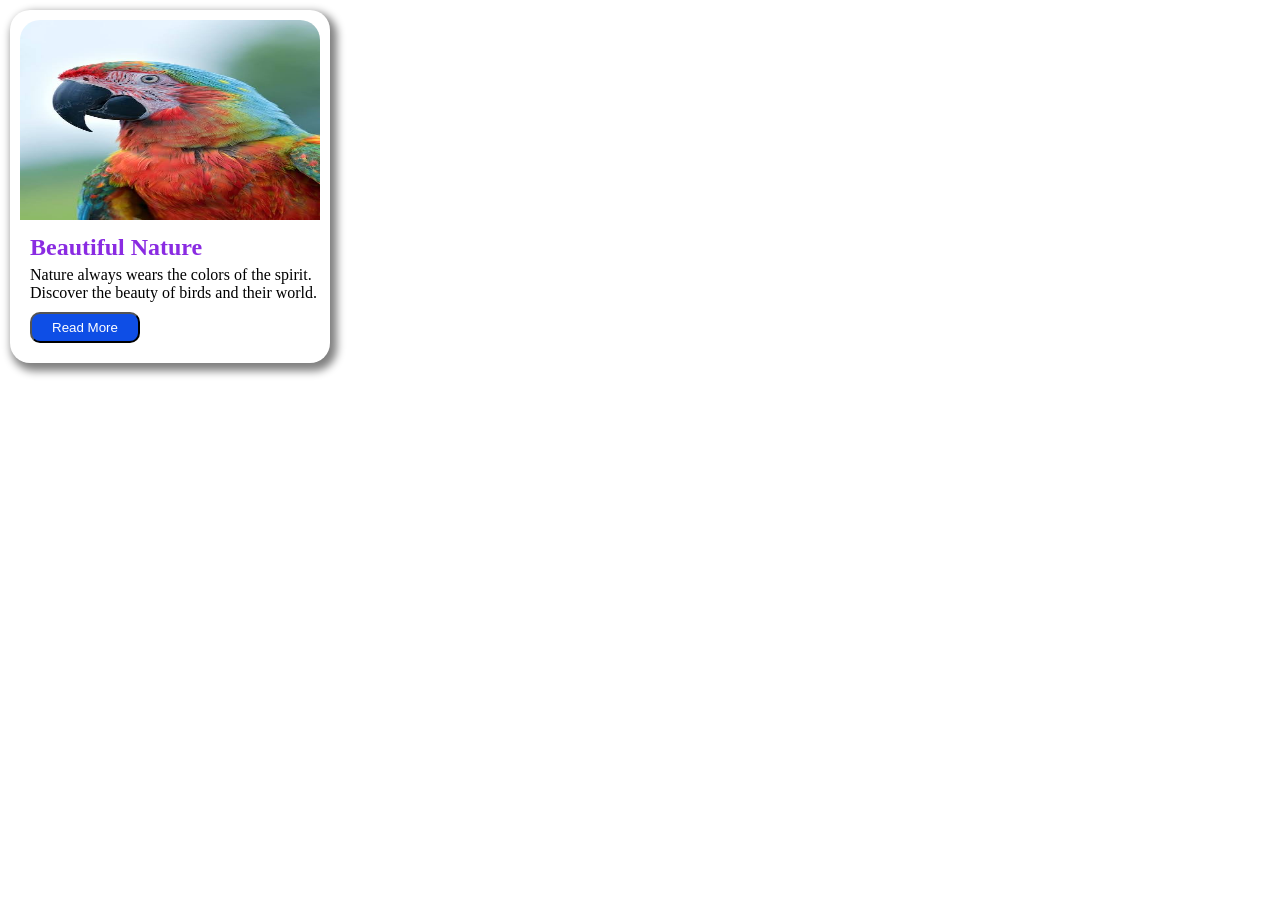
<file: Task1/index.html>
<!DOCTYPE html>
<html lang="en">

<head>
    <meta charset="UTF-8">
    <meta name="viewport" content="width=device-width, initial-scale=1.0">
    <title>Task 1</title>
    <link rel="stylesheet" href="./style.css">
</head>

<body>
    <div class="card">
        <img src="bird.jpg" alt="bird">
        <h2>Beautiful Nature</h2>
        <p>Nature always wears the colors of the spirit.<br> Discover the beauty of birds and their world.
        </p>
        <button>Read More</button>


    </div>
</body>

</html>
</file>
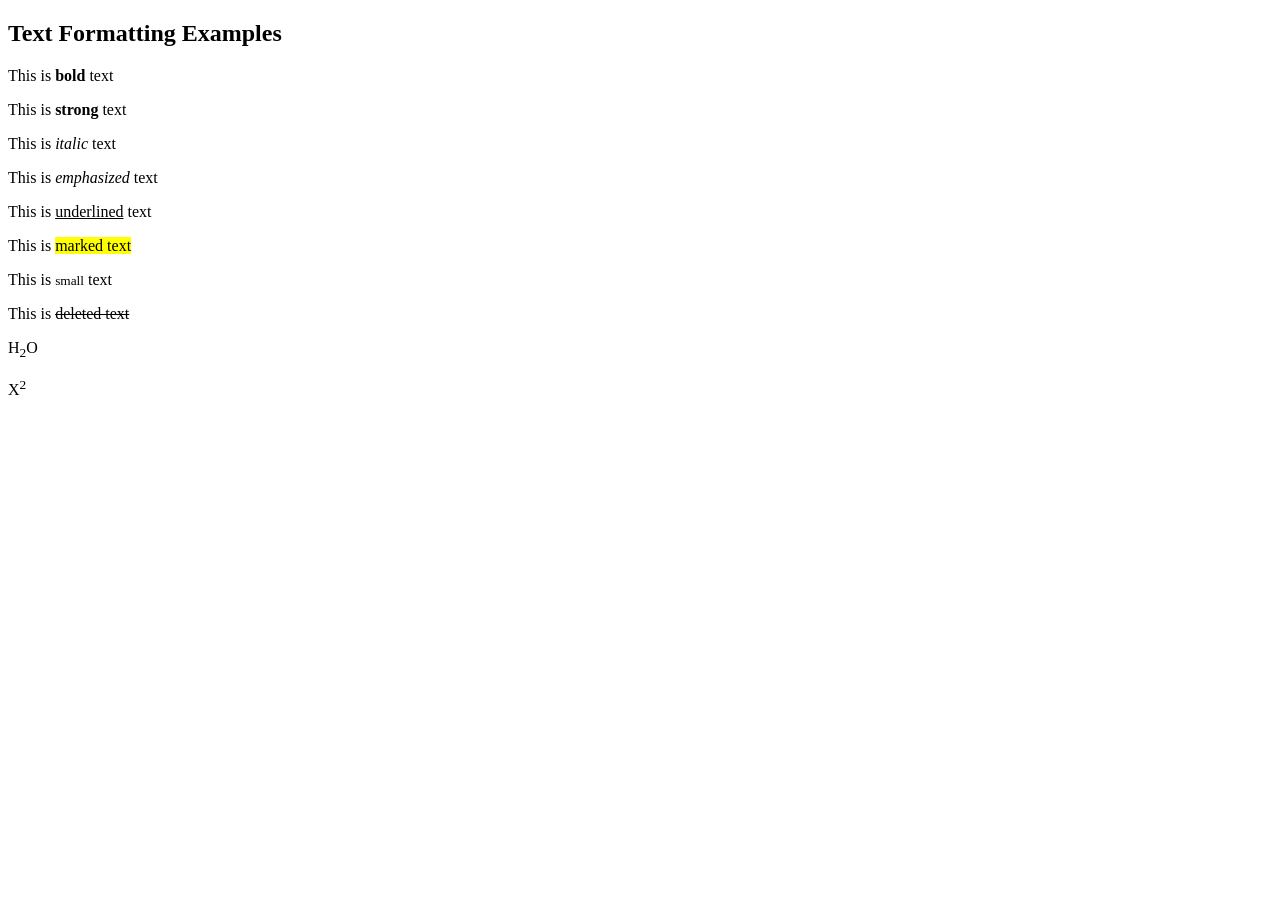
<file: Task2/index.html>
<!DOCTYPE html>
<html lang="en">
<head>
    <meta charset="UTF-8">
    <meta name="viewport" content="width=device-width, initial-scale=1.0">
    <title>Task 2</title>
    <link rel="stylesheet" href="./style.css">
</head>
<body>
    <h2>Text Formatting Examples</h2>
    <p>This is <b>bold</b> text</p>
    <p>This is <strong>strong</strong> text</p>
    <p>This is <i>italic</i> text</p>
    <p>This is <em>emphasized</em> text</p>
    <p>This is <u>underlined</u> text</p>
    <p>This is <mark>marked text</mark></p>
    <p>This is <small>small</small> text</p>
    <p>This is <del>deleted text</del></p>
    <p>H<sub>2</sub>O</p>
    <p>X<sup>2</sup></p>
    
</body>
</html>
</file>
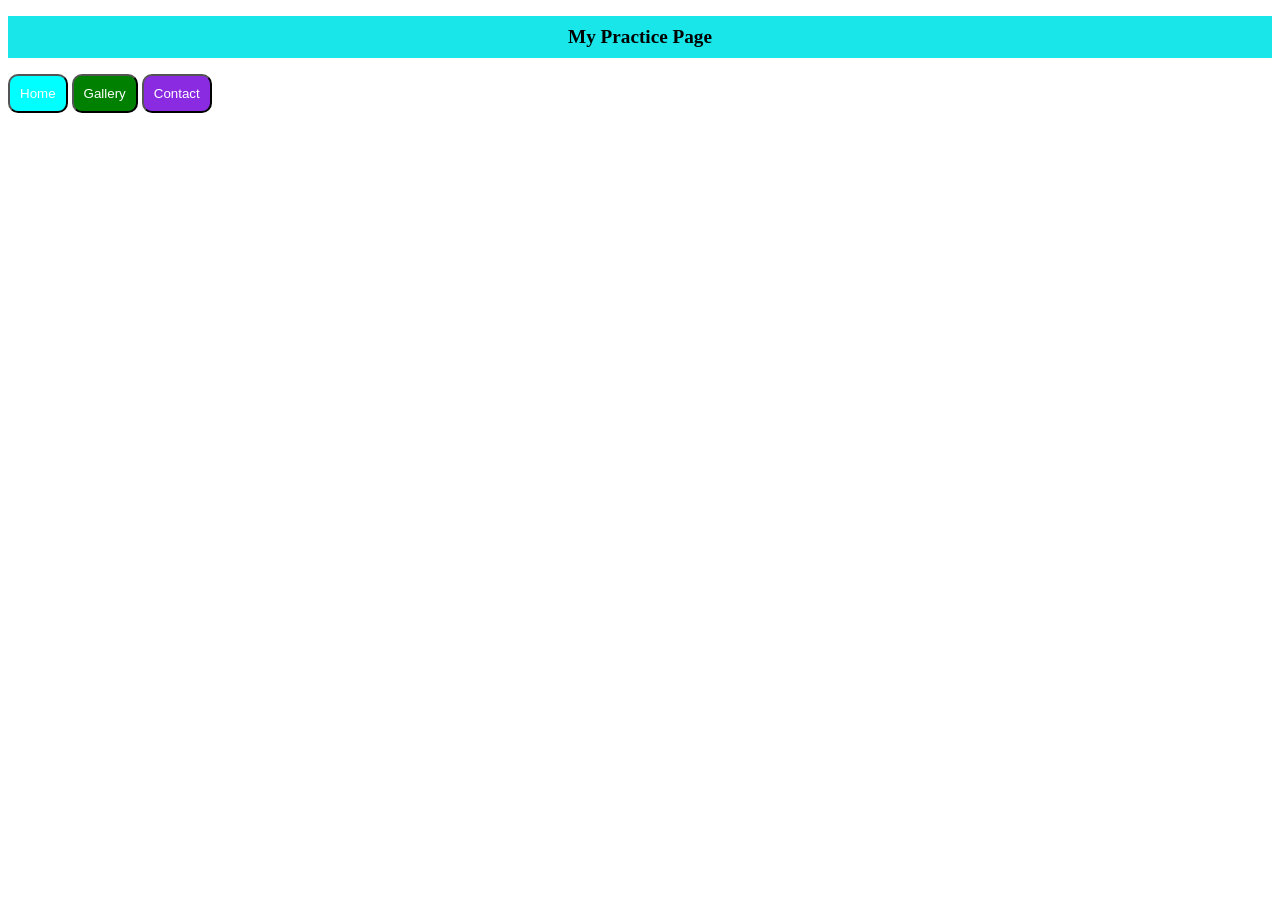
<file: Task3/index.html>
<!DOCTYPE html>
<html lang="en">
<head>
    <meta charset="UTF-8">
    <meta name="viewport" content="width=device-width, initial-scale=1.0">
    <title>Task 3</title>
    <link rel="stylesheet" href="./style.css">
</head>
<body>
    <div class="index">
        <h2>My Practice Page</h2>
    </div>
    <div>
        <button id="btn1"><a href="home.html" target="_blank">Home</a></button>
        <button id="btn2"><a href="gallery.html" target="_blank">Gallery</a></button>
        <button id="btn3"><a href="contact.html" target="_blank">Contact</a></button>
    </div>
</body>
</html>
</file>
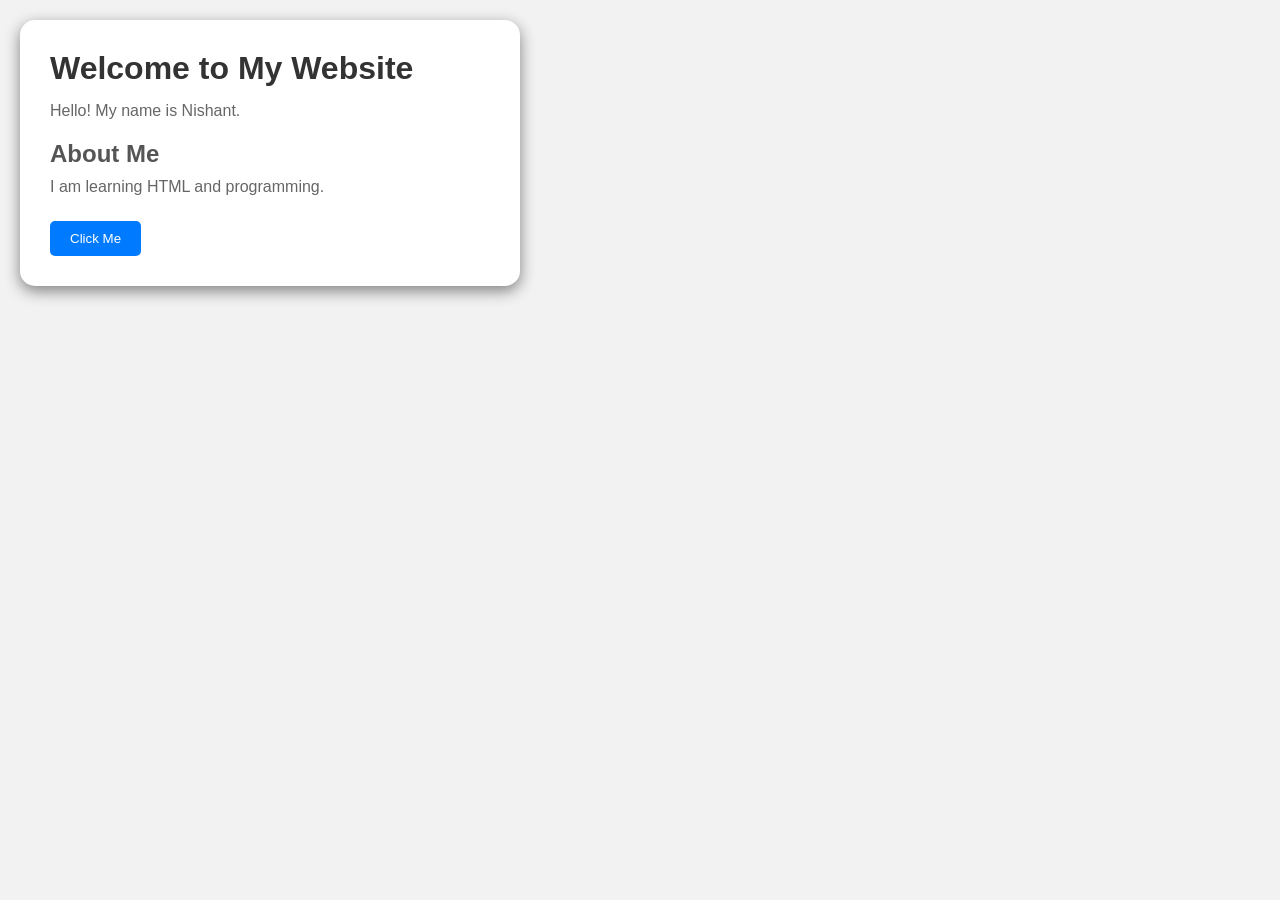
<file: Task4/index.html>
<!DOCTYPE html>
<html lang="en">
<head>
    <meta charset="UTF-8">
    <meta name="viewport" content="width=device-width, initial-scale=1.0">
    <title>Task 4</title>
    <link rel="stylesheet" href="./style.css">
</head>
<body>
    <div>
        <!DOCTYPE html>
<html>
<head>
    <title>My First Web Page</title>
</head>

<body>

    <h1>Welcome to My Website</h1>

    <p>Hello! My name is Nishant.</p>

    <h2>About Me</h2>
    <p>I am learning HTML and programming.</p>

    <button>Click Me</button>

</body>
</html>

    </div>
</body>
</html>
</file>
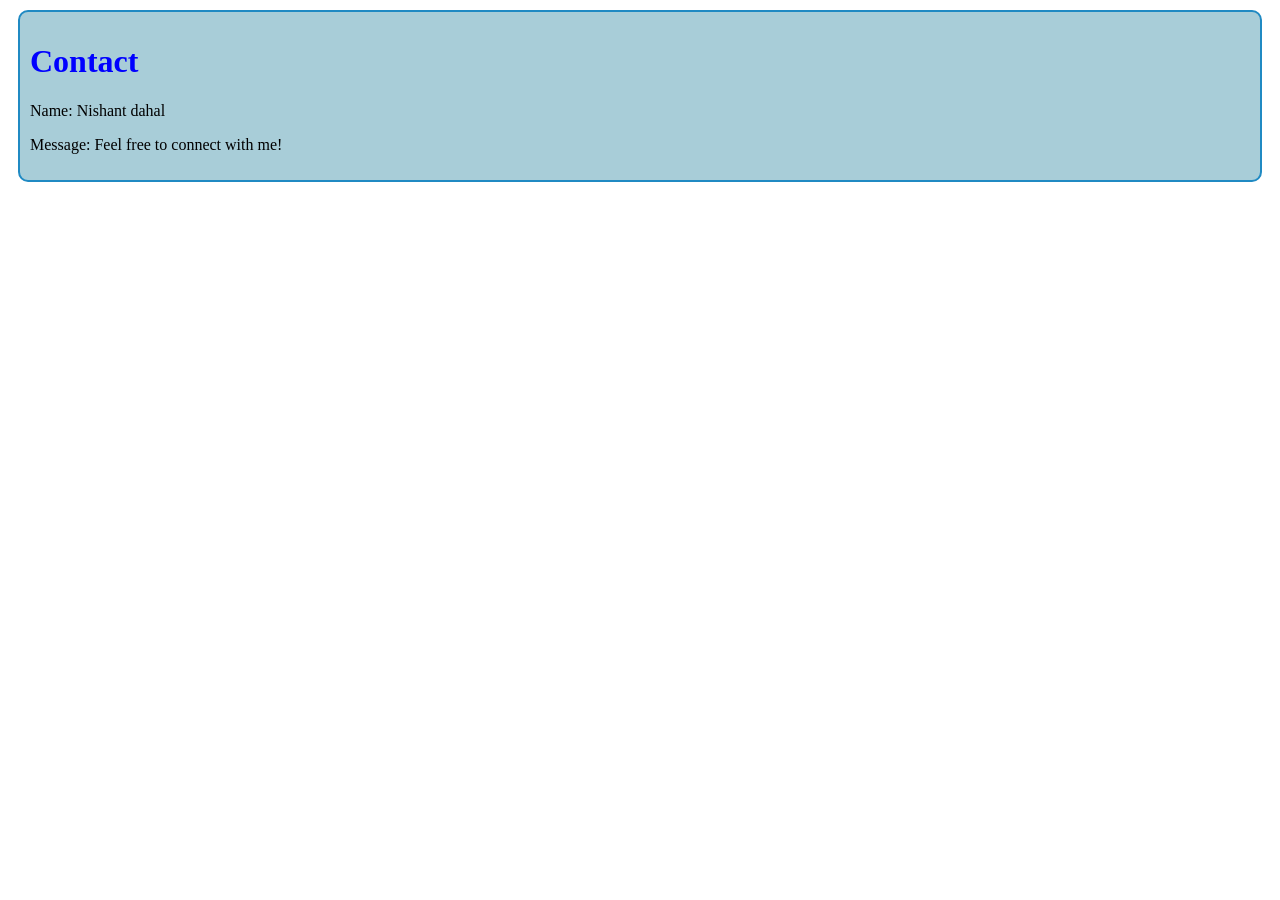
<file: Task3/contact.html>
<!DOCTYPE html>
<html lang="en">
<head>
    <meta charset="UTF-8">
    <meta name="viewport" content="width=device-width, initial-scale=1.0">
    <title>Contact</title>
    <link rel="stylesheet" href="style.css">
</head>
<body>
    <div class="contact">
        <h1>Contact</h1>
        <p>Name: Nishant dahal</p>
        <p>Message: Feel free to connect with me!</p>
    </div>
</body>
</html>
</file>
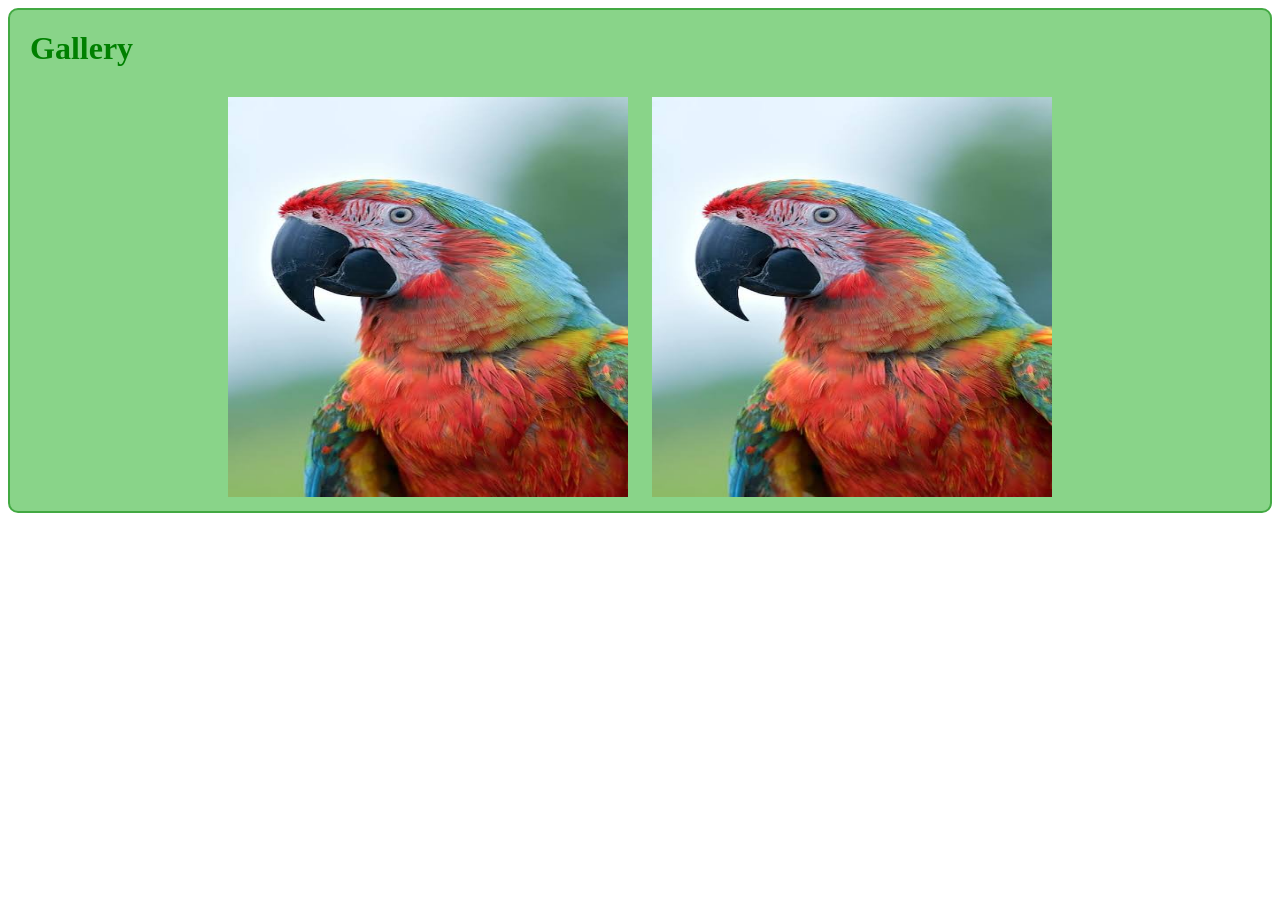
<file: Task3/gallery.html>
<!DOCTYPE html>
<html lang="en">
<head>
    <meta charset="UTF-8">
    <meta name="viewport" content="width=device-width, initial-scale=1.0">
    <title>Gallery</title>
    <link rel="stylesheet" href="style.css">
</head>
<body>
    <div class="gallery">
        <h1>Gallery</h1>
        <img src="bird.jpg" alt="bird">
        <img src="bird.jpg" alt="bird">
    </div>
</body>
</html>
</file>
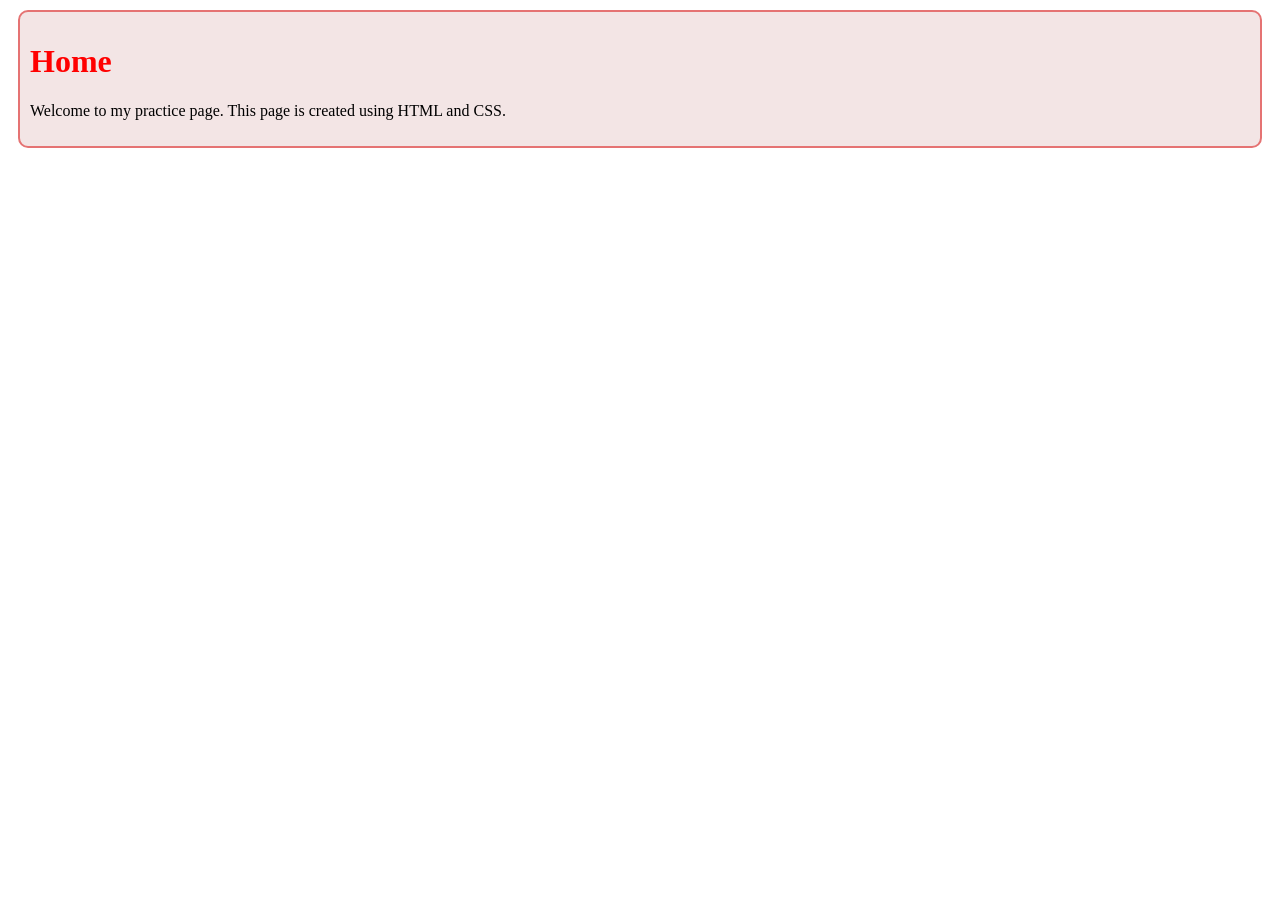
<file: Task3/home.html>
<!DOCTYPE html>
<html lang="en">

<head>
    <meta charset="UTF-8">
    <meta name="viewport" content="width=device-width, initial-scale=1.0">
    <title>Home</title>
    <link rel="stylesheet" href="./style.css">
</head>

<body>
    <div class="home">
        <h1>Home</h1>
        <p>Welcome to my practice page. This page is created using HTML and CSS.</p>
    </div>
</body>

</html>
</file>
<file: Task1/style.css>
*{
    margin: 0;
    padding: 0;
}

.card{
    padding: 10px;
    margin: 10px;
    border-radius: 20px 20px;
    background-color: white;
    width: fit-content;
    box-shadow: 4px 5px 8px 3px gray;
    
}

.card img {
    width: 300px;
    height: 200px;
    border-radius: 20px 20px 0px 0px;
}

.card h2{
    color: blueviolet;
    padding-left: 10px;
    padding-top: 10px;
}


.card button{
    border-radius: 10px;
    padding: 6px 20px;
    background-color: rgb(14, 78, 230);
    color: white;
    margin: 10px;
    
}

.card p{
    padding-left: 10px;
    padding-top: 5px;
}
</file>
<file: Task2/style.css>

</file>
<file: Task3/style.css>
.index{
    background-color: rgb(24, 230, 233);
}

.index h2{
    font-size: larger;
    font-weight: bold;
    text-align: center;
    padding: 10px;
}

a{
    text-decoration: none;
     color: white;
}

#btn1{
    background-color: aqua;
    padding: 10px;
    border-radius: 10px;
    
}

#btn2{
    background-color: green;
    padding: 10px;
    border-radius: 10px;
    
}

#btn3{
    background-color: blueviolet;
    padding: 10px;
    border-radius: 10px;
}


.home{
    margin: 10px;
    padding: 10px;
    background-color: rgb(243, 229, 229);
    border-radius: 10px;
    border: 2px solid rgb(229, 115, 115);
}

.home h1{
    font-size: 800;
    color: red;
}

.gallery{
    text-align: center;
    background-color: rgb(137, 212, 137);
    border: 2px solid rgb(67, 169, 67);
    border-radius: 10px;
}

.gallery h1{
    margin: 10px;
    padding: 10px;
    font-size: 800;
    text-align: left;
    color: green;
}

.gallery img{
    margin: 10px;
    height: 400px;
    width: 400px;
}

.contact{
    margin: 10px;
    padding: 10px;
    background-color: rgb(168, 205, 216);
    border-radius: 10px;
    border: 2px solid rgb(32, 138, 195);
}

.contact h1{
    font-size: 800;
    color: blue;
}
</file>
<file: Task4/style.css>
* {
    margin: 0;
    padding: 0;
    box-sizing: border-box;
}

body {
    background-color: #f2f2f2;
    font-family: Arial, sans-serif;
}

div {
    width: 500px;
    margin: 20px;
    padding: 30px;
    background-color: white;
    border-radius: 15px;
    box-shadow: 0 5px 15px gray;
}

h1 {
    color: #333;
    margin-bottom: 15px;
}

h2 {
    color: #555;
    margin: 20px 0 10px;
}

p {
    color: #666;
    margin-bottom: 10px;
}

button {
    margin-top: 15px;
    padding: 10px 20px;
    background-color: #007bff;
    color: white;
    border: none;
    border-radius: 5px;
}
</file>
